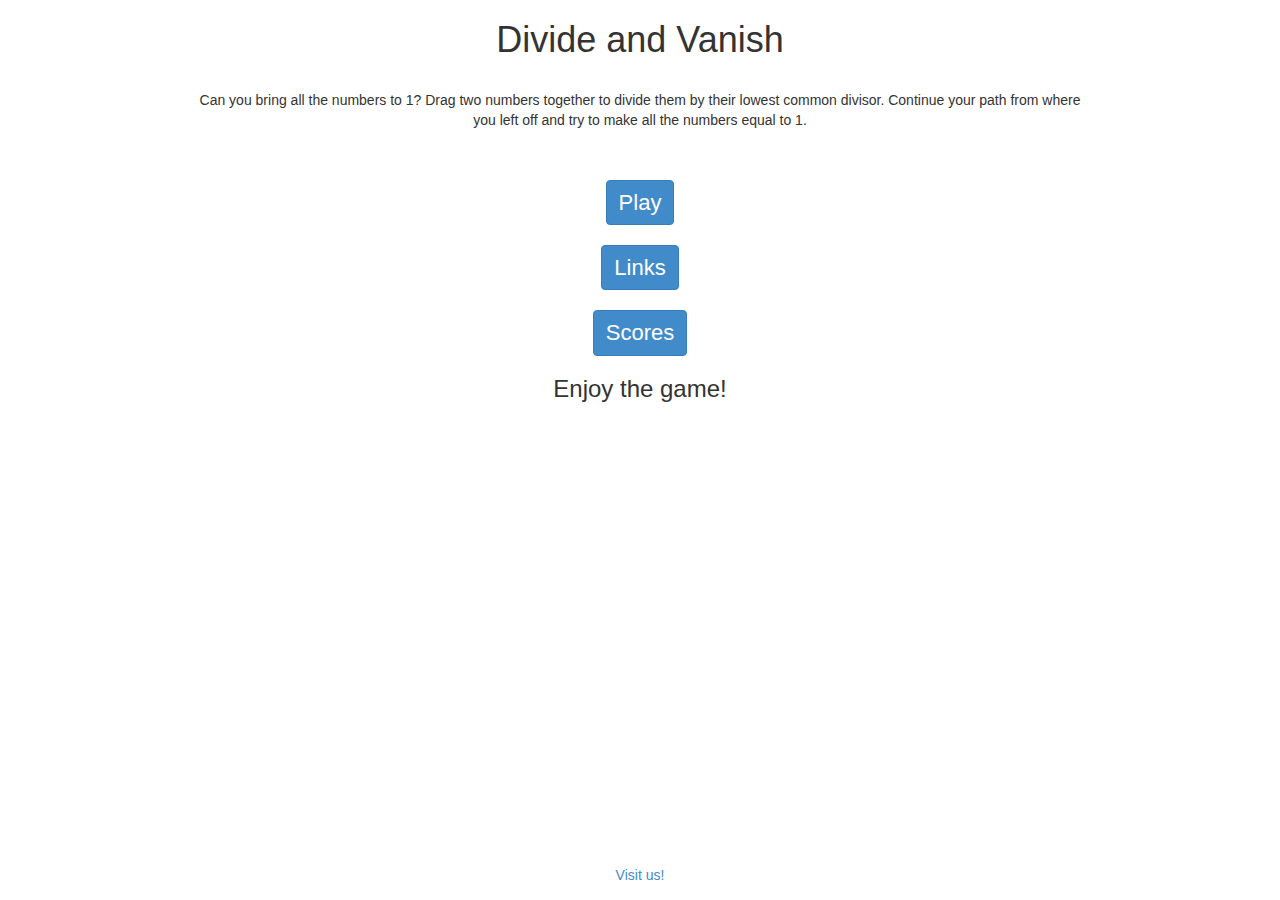
<file: index.html>
<!doctype html> <html class="no-js"> <head> <meta charset="utf-8"> <title></title> <meta name="description" content=""> <meta name="viewport" content="width=device-width,initial-scale=1,user-scalable=no"> <!-- Place favicon.ico and apple-touch-icon.png in the root directory --> <!--Load icons --> <link rel="shortcut icon" href="/favicon.ico" type="image/x-icon"> <link rel="apple-touch-icon" href="/apple-touch-icon.png"> <link rel="apple-touch-icon" sizes="57x57" href="/apple-touch-icon-57x57.png"> <link rel="apple-touch-icon" sizes="72x72" href="/apple-touch-icon-72x72.png"> <link rel="apple-touch-icon" sizes="76x76" href="/apple-touch-icon-76x76.png"> <link rel="apple-touch-icon" sizes="114x114" href="/apple-touch-icon-114x114.png"> <link rel="apple-touch-icon" sizes="120x120" href="/apple-touch-icon-120x120.png"> <link rel="apple-touch-icon" sizes="144x144" href="/apple-touch-icon-144x144.png"> <link rel="apple-touch-icon" sizes="152x152" href="/apple-touch-icon-152x152.png"> <link rel="stylesheet" href="styles/vendor.71c590b0.css"> <link rel="stylesheet" href="styles/main.5f4c6e39.css">  <body ng-app="previewGruntApp"> <!--[if lt IE 7]>
      <p class="browsehappy">You are using an <strong>outdated</strong> browser. Please <a href="http://browsehappy.com/">upgrade your browser</a> to improve your experience.</p>
    <![endif]--> <!-- Add your site or application content here --> <div ng-view=""></div> <!-- Google Analytics: change UA-XXXXX-X to be your site's ID --> <script>(function(i,s,o,g,r,a,m){i['GoogleAnalyticsObject']=r;i[r]=i[r]||function(){
       (i[r].q=i[r].q||[]).push(arguments)},i[r].l=1*new Date();a=s.createElement(o),
       m=s.getElementsByTagName(o)[0];a.async=1;a.src=g;m.parentNode.insertBefore(a,m)
       })(window,document,'script','//www.google-analytics.com/analytics.js','ga');

       ga('create', 'UA-XXXXX-X');
       ga('send', 'pageview');</script> <!--[if lt IE 9]>
    <script src="bower_components/es5-shim/es5-shim.js"></script>
    <script src="bower_components/json3/lib/json3.min.js"></script>
    <![endif]--> <script src="scripts/vendor.fd6acad5.js"></script> <script src="scripts/scripts.2954c3d0.js"></script>
</file>
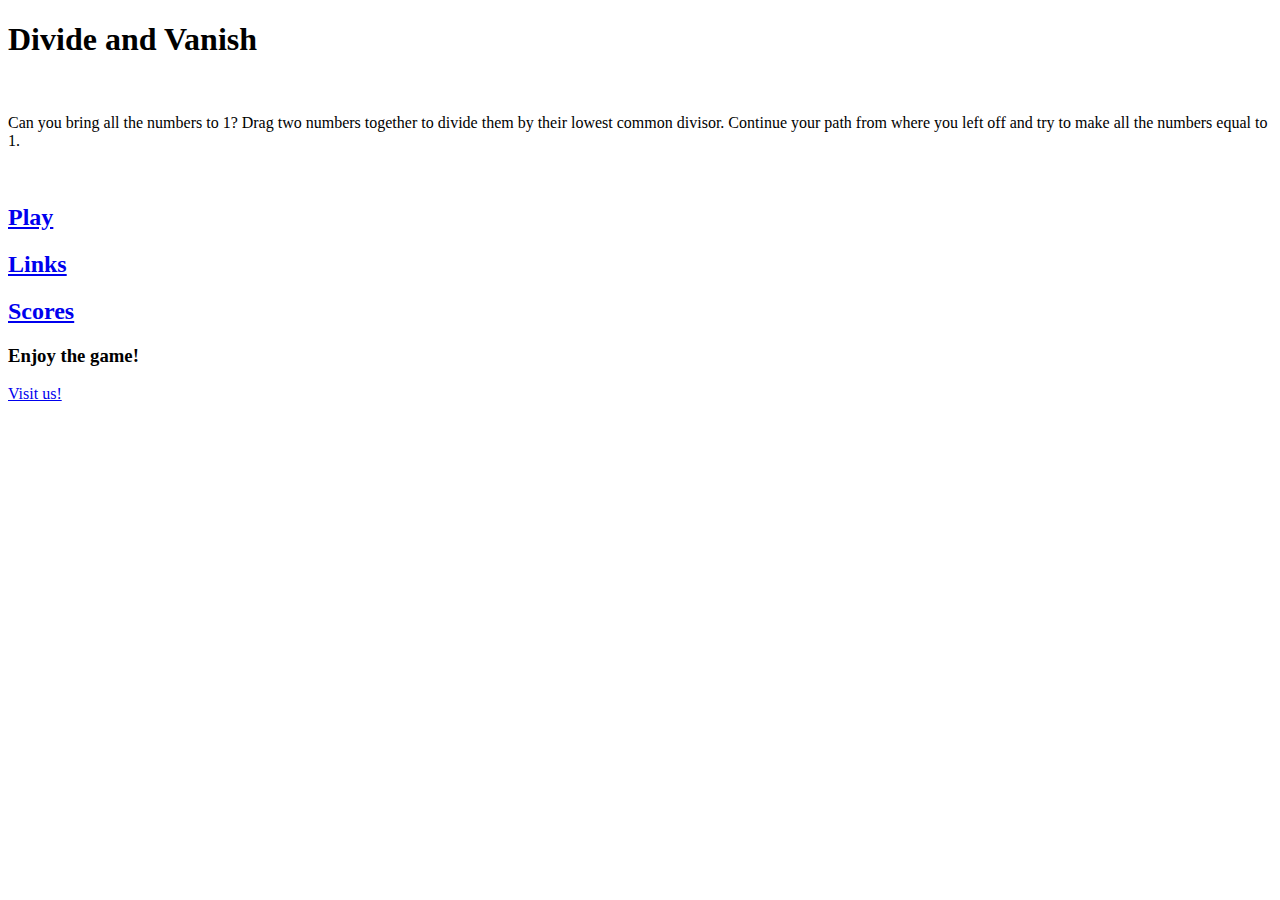
<file: views/main.html>
<!DOCTYPE html> <html> <head> <!--link(href="app.css" rel="stylesheet") --> <!--<script src="mainStyle.css"></script> -->  <body> <h1> Divide and Vanish </h1> <br> <p> Can you bring all the numbers to 1? Drag two numbers together to divide them by their lowest common divisor. Continue your path from where you left off and try to make all the numbers equal to 1. </p> <br> <h2><a class="btn btn-primary" id="mainButton" href="#/levels/"> Play </a></h2> <h2><a class="btn btn-primary" id="mainButton" href="#/links/"> Links </a></h2> <h2><a class="btn btn-primary" id="mainButton" href="#/scores/"> Scores </a></h2> <h3>Enjoy the game!</h3> <a href="http://nrich.maths.org/" id="footer">Visit us!</a>
</file>
<file: styles/main.5f4c6e39.css>
body,html{overflow:hidden}h1,h2,h3,p{text-align:center}p{width:70%;margin-left:auto;margin-right:auto}#mainButton{font-size:22px}#footer{position:absolute;bottom:15px;text-align:center;width:100%}#list-item{text-align:center;font-size:14 pt}#lvlButton{height:30px;width:30px;border-radius:5px;position:relative;float:left;margin-left:10px;margin-top:10px}#buttonGroup{width:70%;margin-left:auto;margin-right:auto}#centered{text-align:center}.numberBox{width:40px;height:40px;border:15px;border-radius:5px;background:teal;color:#fff;float:left;margin-left:40px;margin-top:10px;font-size:x-large;text-align:center;display:block!important}.active{background:#ff0;color:#000}.over{background:green}br{clear:both}.hideAnim{transition:all linear .7s;position:relative;opacity:1;overflow:hidden;text-overflow:clip}.hideAnim.ng-hide-add,.hideAnim.ng-hide-remove{display:block!important;opacity:1}.hideAnim.ng-hide{opacity:0;height:0}.showAnim{transition:all linear .7s}.showAnim.ng-show{opacity:0;height:0}.showAnim.ng-show-active{opacity:1}.animate.ng-enter,.animate.ng-leave{transition:700ms cubic-bezier(0.25,.25,.75,.75) all;position:relative;overflow:hidden;text-overflow:clip;white-space:nowrap}.animate.ng-enter,.animate.ng-leave.animate.ng-leave-active{opacity:0;width:0;height:0}.animate.ng-enter.ng-enter-active,.animate.ng-leave{opacity:1;width:40px;height:40px}.animate.ng-hide-add{opacity:0}.animate.ng-hide-add-active{opacity:1}
</file>
